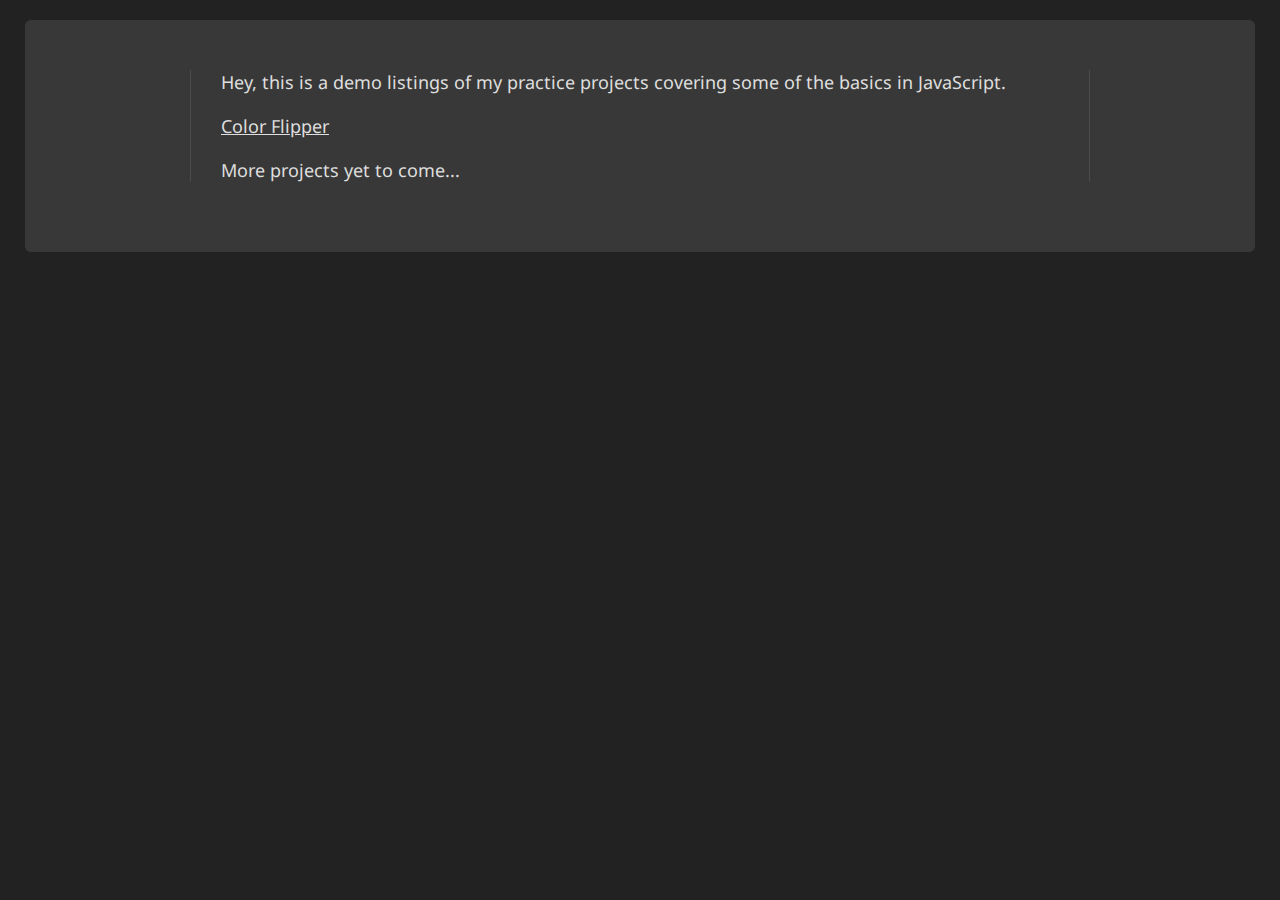
<file: index.html>
<!DOCTYPE html>
<html lang="en">

<head>
    <meta charset="UTF-8">
    <meta name="viewport" content="width=device-width, initial-scale=1.0">
    <title>Practice Projects - JavaScript Basics</title>
    <link rel="stylesheet" href="style.css">


</head>

<body>
    <section class="container">

        <section class="content-block">
            <p>Hey, this is a demo listings of my practice projects covering some of the basics in JavaScript.
            </p>
            <div class="project-list">
                  <p><a href="./color flipper/index.html">Color Flipper</a></p>
                <p>More projects yet to come...</p>
            </div>

        </section>
    </section>
    <script src="script.js"></script>
</body>

</html>
</file>
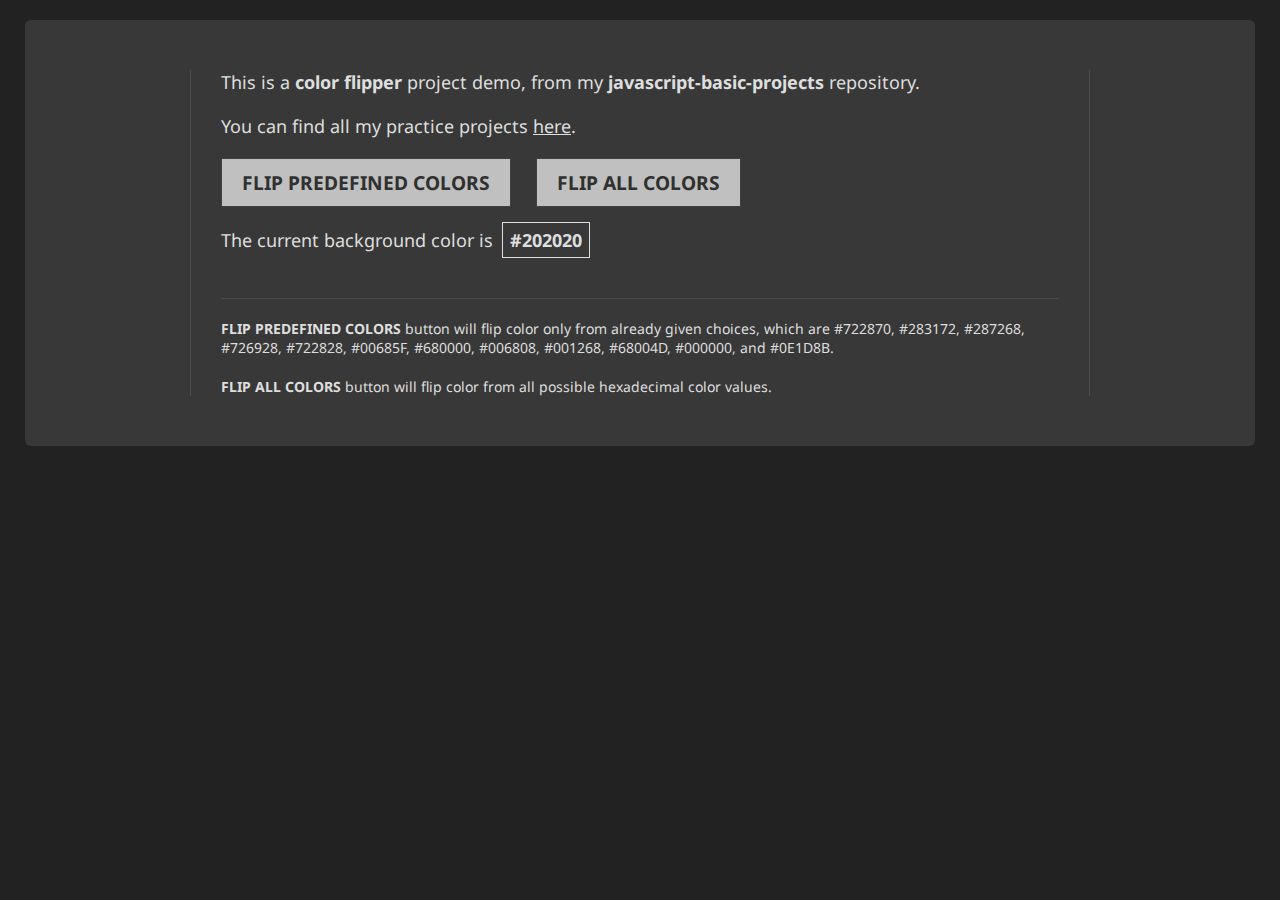
<file: color flipper/index.html>
<!DOCTYPE html>
<html lang="en">

<head>
    <meta charset="UTF-8">
    <meta name="viewport" content="width=device-width, initial-scale=1.0">
    <title>Color Flipper - JavaScript Basics</title>
    <link rel="stylesheet" href="style.css">


</head>

<body>
    <section class="container">
        <!-- <div class="alignment-panel"></div> -->
        <section class="content-block">
            <p>This is a <strong class="project-name">color flipper</strong> project demo, from my
                <strong>javascript-basic-projects</strong>
                repository.
            </p>
            <p>You can find all my practice
                projects <a href="https://github.com/SaravananWD/javascript-basic-projects" target="_blank">here</a>.
            </p>
            <button class="flip-color">Flip predefined colors</button>
            <button class="flip-all-color">Flip all colors</button>
            <div class="info-panel">The current background color is <span id="updated-color-name">#202020</span></div>


            <section class="faq-info">
                <p><strong>FLIP PREDEFINED COLORS</strong> button will flip color only from already given choices, which
                    are
                    <span id="colorsList"></span>.
                </p>
                <p class="rm-margin"><strong>FLIP ALL COLORS</strong> button will flip color from all possible
                    hexadecimal color values.
                </p>
            </section>
        </section>
    </section>
    <script src="script.js"></script>
</body>

</html>
</file>
<file: style.css>
@import url('https://fonts.googleapis.com/css2?family=Noto+Sans:ital,wght@0,100..900;1,100..900&display=swap');


.noto-sans-jsp {
    font-family: "Noto Sans", serif;
    font-optical-sizing: auto;
    font-weight: 400;
    font-style: normal;
    font-variation-settings:
        "wdth" 100;
}

body,
* {
    margin: 0;
    padding: 0;
    border: 0;
    font-size: 100%;
    line-height: 1.5;
    font: inherit;
    box-sizing: border-box;
    color: #dedede;
}

*,
*::before,
*::after {
    box-sizing: border-box;
}

body {
    background: #222222;
    padding: 20px 25px 0 25px;
    font-size: 18px;
    font-family: "Noto Sans", serif;
    font-weight: 400;
    font-variation-settings:
        "wdth" 100;
    font-style: normal;
    font-optical-sizing: auto;
}

p {
    margin-bottom: 20px;

}

strong.project-name,
strong,
b {
    font-weight: bold;
}

.container {
    display: block;

    margin: auto;
    background: rgba(255, 255, 255, .1);
    border-radius: 6px;
    min-height: 50%;
    padding: 50px;
}

.content-block {
    max-width: 900px;
    margin: auto;
    border-left: 1px solid rgba(255, 255, 255, .1);
    border-right: 1px solid rgba(255, 255, 255, .1);
    padding: 0 30px;
}

button.flip-color,
button.flip-all-color {
    background-color: #c0c0c0;
    border: 1px solid #414141;
    color: #303030;
    padding: 10px 20px;
    font-size: 1.2rem;
    cursor: pointer;
    font-weight: bold;
    text-transform: uppercase;
    margin-bottom: 15px;
}

button.flip-all-color {
    margin-left: 20px;

}

button.flip-color:hover,
button.flip-all-color:hover {
    background-color: #cdcdcd;
}

button.flip-color:active,
button.flip-all-color:active {
    background-color: #dedede;
}

span#updated-color-name {
    display: inline-block;
    padding: 5px 7px;
    margin-left: 4px;
    border: 1px solid #dedede;
    font-weight: bold;
}

.info-panel {
    margin-bottom: 40px;

}

.faq-info {
    font-size: 14px;
    border-top: 1px solid rgba(255, 255, 255, .1);
    padding-top: 20px;
}

.faq-info .rm-margin {
    margin-bottom: 0;
}


@media only screen and (max-width: 740px) {
    body {
        padding: 15px 20px;
    }

    button.flip-all-color {
        margin-left: 0px;
    }

    button {
        width: 100%;
    }

    .container {
        padding: 20px 20px;
    }

    .content-block {

        border: 0;
        padding: 0;
    }

}
</file>
<file: color flipper/style.css>
@import url('https://fonts.googleapis.com/css2?family=Noto+Sans:ital,wght@0,100..900;1,100..900&display=swap');


.noto-sans-jsp {
    font-family: "Noto Sans", serif;
    font-optical-sizing: auto;
    font-weight: 400;
    font-style: normal;
    font-variation-settings:
        "wdth" 100;
}

body,
* {
    margin: 0;
    padding: 0;
    border: 0;
    font-size: 100%;
    line-height: 1.5;
    font: inherit;
    box-sizing: border-box;
    color: #dedede;
}

*,
*::before,
*::after {
    box-sizing: border-box;
}

body {
    background: #222222;
    padding: 20px 25px 0 25px;
    font-size: 18px;
    font-family: "Noto Sans", serif;
    font-weight: 400;
    font-variation-settings:
        "wdth" 100;
    font-style: normal;
    font-optical-sizing: auto;
}

p {
    margin-bottom: 20px;

}

strong.project-name,
strong,
b {
    font-weight: bold;
}

.container {
    display: block;

    margin: auto;
    background: rgba(255, 255, 255, .1);
    border-radius: 6px;
    min-height: 50%;
    padding: 50px;
}

.content-block {
    max-width: 900px;
    margin: auto;
    border-left: 1px solid rgba(255, 255, 255, .1);
    border-right: 1px solid rgba(255, 255, 255, .1);
    padding: 0 30px;
}

button.flip-color,
button.flip-all-color {
    background-color: #c0c0c0;
    border: 1px solid #414141;
    color: #303030;
    padding: 10px 20px;
    font-size: 1.2rem;
    cursor: pointer;
    font-weight: bold;
    text-transform: uppercase;
    margin-bottom: 15px;
}

button.flip-all-color {
    margin-left: 20px;

}

button.flip-color:hover,
button.flip-all-color:hover {
    background-color: #cdcdcd;
}

button.flip-color:active,
button.flip-all-color:active {
    background-color: #dedede;
}

span#updated-color-name {
    display: inline-block;
    padding: 5px 7px;
    margin-left: 4px;
    border: 1px solid #dedede;
    font-weight: bold;
}

.info-panel {
    margin-bottom: 40px;

}

.faq-info {
    font-size: 14px;
    border-top: 1px solid rgba(255, 255, 255, .1);
    padding-top: 20px;
}

.faq-info .rm-margin {
    margin-bottom: 0;
}


@media only screen and (max-width: 740px) {
    body {
        padding: 15px 20px;
    }

    button.flip-all-color {
        margin-left: 0px;
    }

    button {
        width: 100%;
    }

    .container {
        padding: 20px 20px;
    }

    .content-block {

        border: 0;
        padding: 0;
    }

}
</file>
